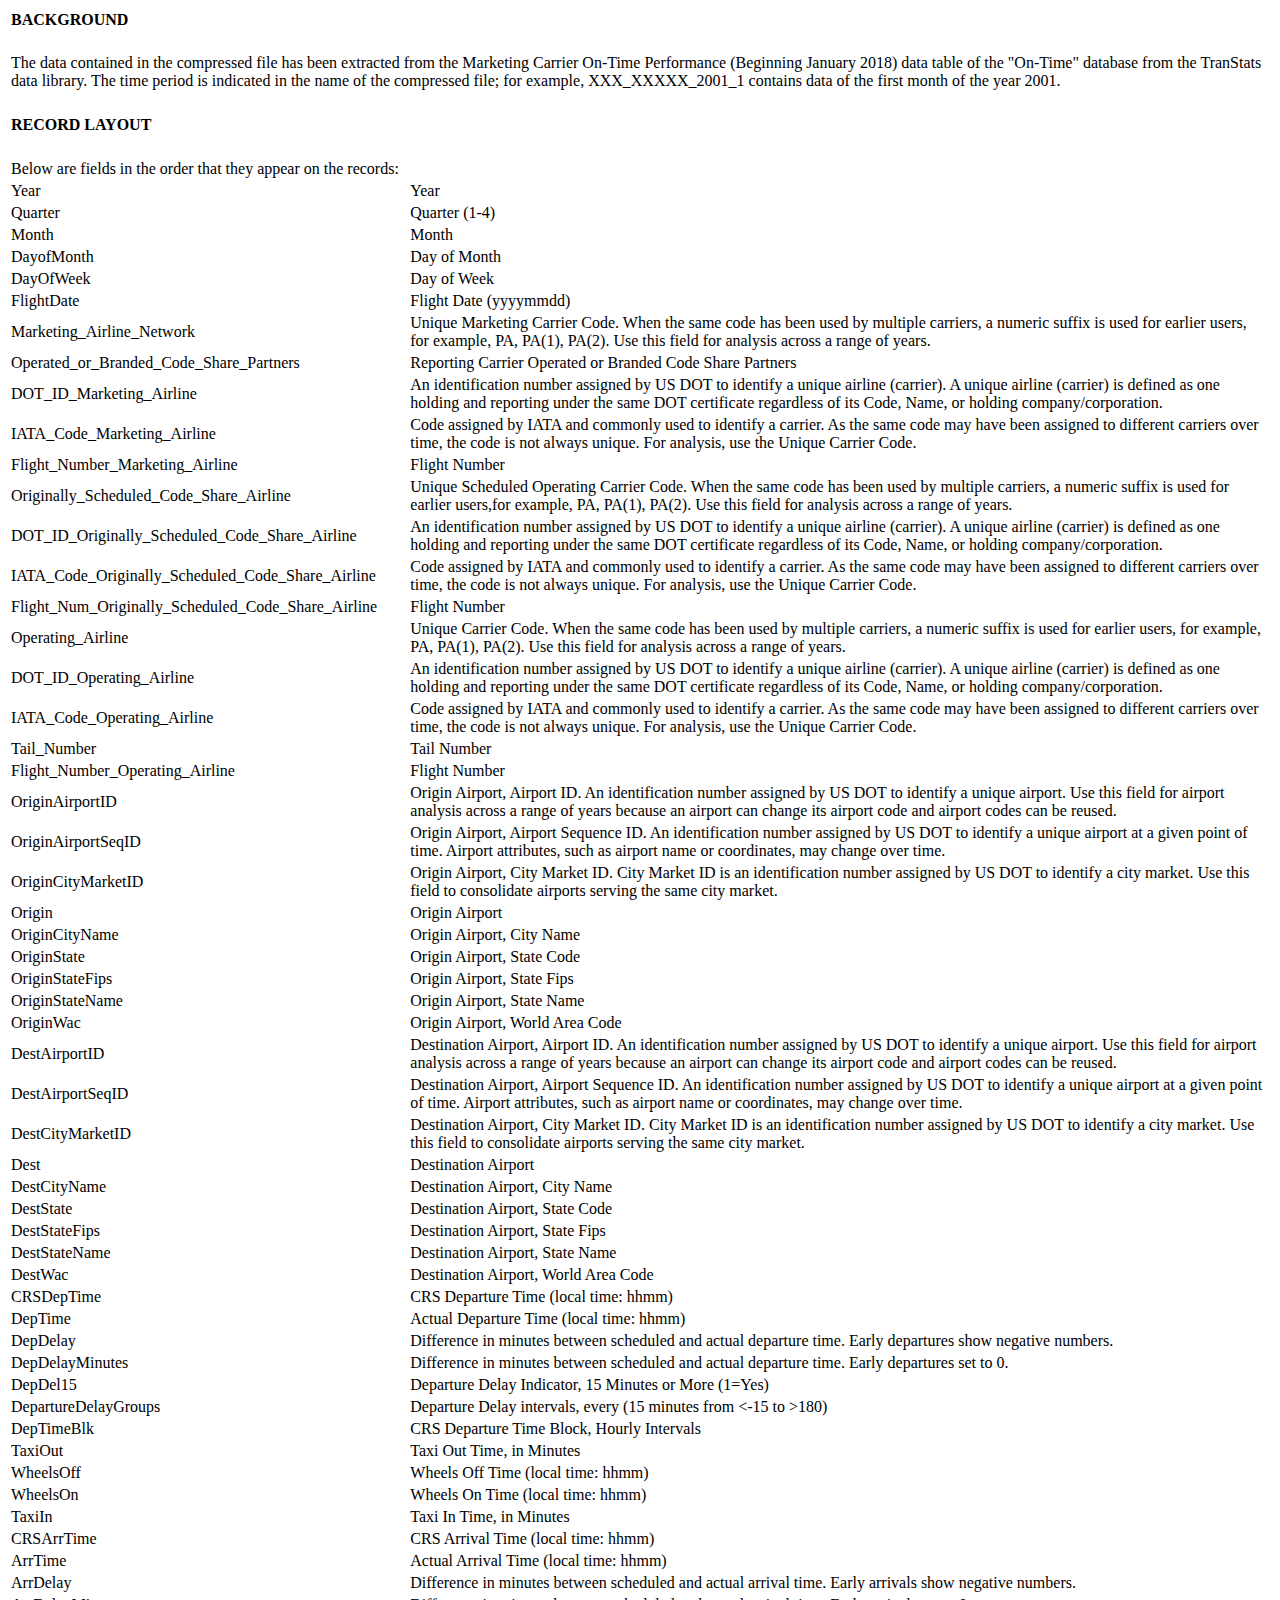
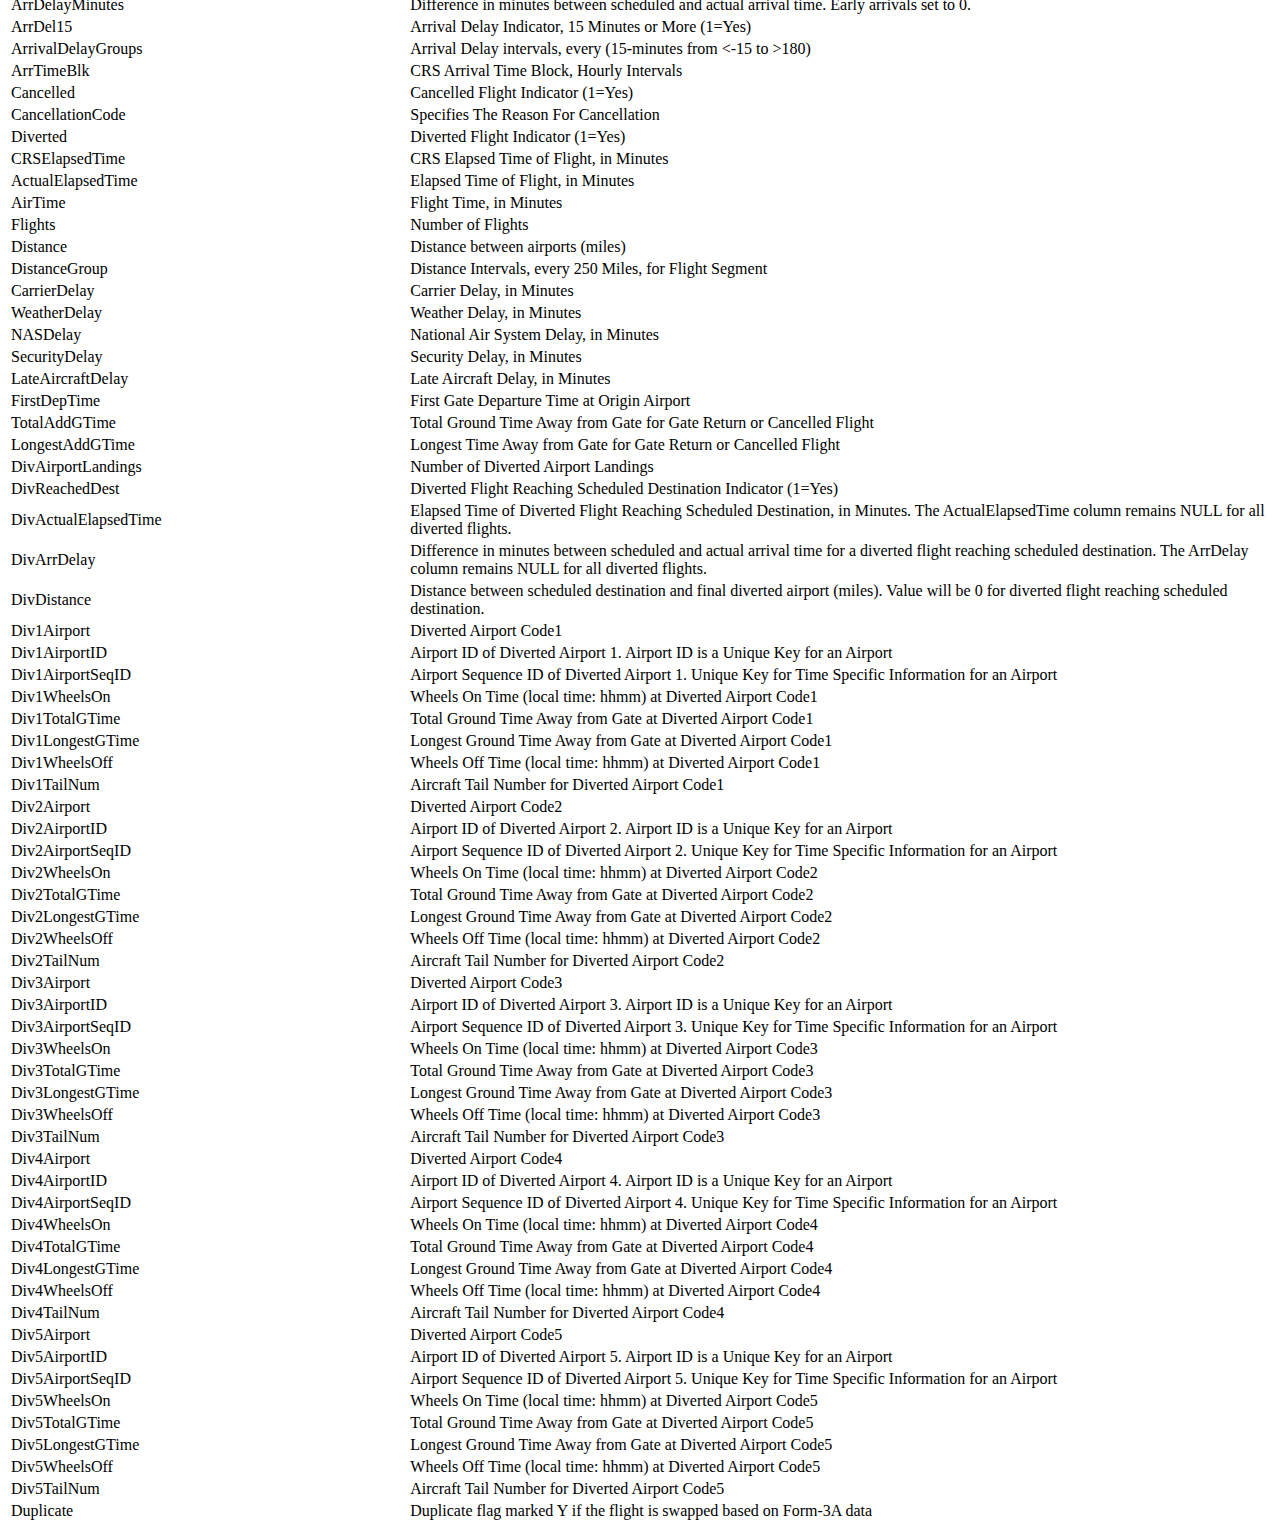
<file: data/readme.html>
<HTML>
<HEAD>
	<TITLE> readme.html </TITLE>
</HEAD>
<BODY>
	<TABLE><TR><TD COLSPAN=2><H4>BACKGROUND</H4></TD></TR>
	<TR><TD COLSPAN=2>The data contained in the compressed file has been extracted from the 
	Marketing Carrier On-Time Performance (Beginning January 2018) data table of the "On-Time" database from the TranStats data library. 
	The time period is indicated in the name of the compressed file; 
	for example, XXX_XXXXX_2001_1 contains data of the first month of the year 2001. </TD></TR>
	<TR><TD COLSPAN=2>&nbsp;</TD></TR>
	<TR><TD COLSPAN=2><H4>RECORD LAYOUT</H4></TD></TR>
	<TR><TD COLSPAN=2>Below are fields in the order that they appear on the records:</TD></TR>
	<TR><TD>Year</TD><TD>Year</TD></TR>
	<TR><TD>Quarter</TD><TD>Quarter (1-4)</TD></TR>
	<TR><TD>Month</TD><TD>Month</TD></TR>
	<TR><TD>DayofMonth</TD><TD>Day of Month</TD></TR>
	<TR><TD>DayOfWeek</TD><TD>Day of Week</TD></TR>
	<TR><TD>FlightDate</TD><TD>Flight Date (yyyymmdd)</TD></TR>
	<TR><TD>Marketing_Airline_Network</TD><TD>Unique Marketing Carrier Code. When the same code has been used by multiple carriers, a numeric suffix is used for earlier users, for example, PA, PA(1), PA(2). Use this field for analysis across a range of years.</TD></TR>
	<TR><TD>Operated_or_Branded_Code_Share_Partners</TD><TD>Reporting Carrier Operated or Branded Code Share Partners</TD></TR>
	<TR><TD>DOT_ID_Marketing_Airline</TD><TD>An identification number assigned by US DOT to identify a unique airline (carrier). A unique airline (carrier) is defined as one holding and reporting under the same DOT certificate regardless of its Code, Name, or holding company/corporation.</TD></TR>
	<TR><TD>IATA_Code_Marketing_Airline</TD><TD>Code assigned by IATA and commonly used to identify a carrier. As the same code may have been assigned to different carriers over time, the code is not always unique. For analysis, use the Unique Carrier Code.</TD></TR>
	<TR><TD>Flight_Number_Marketing_Airline</TD><TD>Flight Number</TD></TR>
	<TR><TD>Originally_Scheduled_Code_Share_Airline</TD><TD>Unique Scheduled Operating Carrier Code. When the same code has been used by multiple carriers, a numeric suffix is used for earlier users,for example, PA, PA(1), PA(2). Use this field for analysis across a range of years.</TD></TR>
	<TR><TD>DOT_ID_Originally_Scheduled_Code_Share_Airline</TD><TD>An identification number assigned by US DOT to identify a unique airline (carrier). A unique airline (carrier) is defined as one holding and reporting under the same DOT certificate regardless of its Code, Name, or holding company/corporation.</TD></TR>
	<TR><TD>IATA_Code_Originally_Scheduled_Code_Share_Airline</TD><TD>Code assigned by IATA and commonly used to identify a carrier. As the same code may have been assigned to different carriers over time, the code is not always unique. For analysis, use the Unique Carrier    Code.</TD></TR>
	<TR><TD>Flight_Num_Originally_Scheduled_Code_Share_Airline</TD><TD>Flight Number</TD></TR>
	<TR><TD>Operating_Airline </TD><TD>Unique Carrier Code. When the same code has been used by multiple carriers, a numeric suffix is used for earlier users, for example, PA, PA(1), PA(2). Use this field for analysis across a range of years.</TD></TR>
	<TR><TD>DOT_ID_Operating_Airline</TD><TD>An identification number assigned by US DOT to identify a unique airline (carrier). A unique airline (carrier) is defined as one holding and reporting under the same DOT certificate regardless of its Code, Name, or holding company/corporation.</TD></TR>
	<TR><TD>IATA_Code_Operating_Airline</TD><TD>Code assigned by IATA and commonly used to identify a carrier. As the same code may have been assigned to different carriers over time, the code is not always unique. For analysis, use the Unique Carrier Code.</TD></TR>
	<TR><TD>Tail_Number</TD><TD>Tail Number</TD></TR>
	<TR><TD>Flight_Number_Operating_Airline</TD><TD>Flight Number</TD></TR>
	<TR><TD>OriginAirportID</TD><TD>Origin Airport, Airport ID. An identification number assigned by US DOT to identify a unique airport.  Use this field for airport analysis across a range of years because an airport can change its airport code and airport codes can be reused.</TD></TR>
	<TR><TD>OriginAirportSeqID</TD><TD>Origin Airport, Airport Sequence ID. An identification number assigned by US DOT to identify a unique airport at a given point of time.  Airport attributes, such as airport name or coordinates, may change over time.</TD></TR>
	<TR><TD>OriginCityMarketID</TD><TD>Origin Airport, City Market ID. City Market ID is an identification number assigned by US DOT to identify a city market.  Use this field to consolidate airports serving the same city market.</TD></TR>
	<TR><TD>Origin</TD><TD>Origin Airport</TD></TR>
	<TR><TD>OriginCityName</TD><TD>Origin Airport, City Name</TD></TR>
	<TR><TD>OriginState</TD><TD>Origin Airport, State Code</TD></TR>
	<TR><TD>OriginStateFips</TD><TD>Origin Airport, State Fips</TD></TR>
	<TR><TD>OriginStateName</TD><TD>Origin Airport, State Name</TD></TR>
	<TR><TD>OriginWac</TD><TD>Origin Airport, World Area Code</TD></TR>
	<TR><TD>DestAirportID</TD><TD>Destination Airport, Airport ID. An identification number assigned by US DOT to identify a unique airport.  Use this field for airport analysis across a range of years because an airport can change its airport code and airport codes can be reused.</TD></TR>
	<TR><TD>DestAirportSeqID</TD><TD>Destination Airport, Airport Sequence ID. An identification number assigned by US DOT to identify a unique airport at a given point of time.  Airport attributes, such as airport name or coordinates, may change over time.</TD></TR>
	<TR><TD>DestCityMarketID</TD><TD>Destination Airport, City Market ID. City Market ID is an identification number assigned by US DOT to identify a city market.  Use this field to consolidate airports serving the same city market.</TD></TR>
	<TR><TD>Dest</TD><TD>Destination Airport</TD></TR>
	<TR><TD>DestCityName</TD><TD>Destination Airport, City Name</TD></TR>
	<TR><TD>DestState</TD><TD>Destination Airport, State Code</TD></TR>
	<TR><TD>DestStateFips</TD><TD>Destination Airport, State Fips</TD></TR>
	<TR><TD>DestStateName</TD><TD>Destination Airport, State Name</TD></TR>
	<TR><TD>DestWac</TD><TD>Destination Airport, World Area Code</TD></TR>
	<TR><TD>CRSDepTime</TD><TD>CRS Departure Time (local time: hhmm)</TD></TR>
	<TR><TD>DepTime</TD><TD>Actual Departure Time (local time: hhmm)</TD></TR>
	<TR><TD>DepDelay</TD><TD>Difference in minutes between scheduled and actual departure time. Early departures show negative numbers.</TD></TR>
	<TR><TD>DepDelayMinutes</TD><TD>Difference in minutes between scheduled and actual departure time. Early departures set to 0.</TD></TR>
	<TR><TD>DepDel15</TD><TD>Departure Delay Indicator, 15 Minutes or More (1=Yes)</TD></TR>
	<TR><TD>DepartureDelayGroups</TD><TD>Departure Delay intervals, every (15 minutes from <-15 to >180)</TD></TR>
	<TR><TD>DepTimeBlk</TD><TD>CRS Departure Time Block, Hourly Intervals</TD></TR>
	<TR><TD>TaxiOut</TD><TD>Taxi Out Time, in Minutes</TD></TR>
	<TR><TD>WheelsOff</TD><TD>Wheels Off Time (local time: hhmm)</TD></TR>
	<TR><TD>WheelsOn</TD><TD>Wheels On Time (local time: hhmm)</TD></TR>
	<TR><TD>TaxiIn</TD><TD>Taxi In Time, in Minutes</TD></TR>
	<TR><TD>CRSArrTime</TD><TD>CRS Arrival Time (local time: hhmm)</TD></TR>
	<TR><TD>ArrTime</TD><TD>Actual Arrival Time (local time: hhmm)</TD></TR>
	<TR><TD>ArrDelay</TD><TD>Difference in minutes between scheduled and actual arrival time. Early arrivals show negative numbers.</TD></TR>
	<TR><TD>ArrDelayMinutes</TD><TD>Difference in minutes between scheduled and actual arrival time. Early arrivals set to 0.</TD></TR>
	<TR><TD>ArrDel15</TD><TD>Arrival Delay Indicator, 15 Minutes or More (1=Yes)</TD></TR>
	<TR><TD>ArrivalDelayGroups</TD><TD>Arrival Delay intervals, every (15-minutes from <-15 to >180)</TD></TR>
	<TR><TD>ArrTimeBlk</TD><TD>CRS Arrival Time Block, Hourly Intervals</TD></TR>
	<TR><TD>Cancelled</TD><TD>Cancelled Flight Indicator (1=Yes)</TD></TR>
	<TR><TD>CancellationCode</TD><TD>Specifies The Reason For Cancellation</TD></TR>
	<TR><TD>Diverted</TD><TD>Diverted Flight Indicator (1=Yes)</TD></TR>
	<TR><TD>CRSElapsedTime</TD><TD>CRS Elapsed Time of Flight, in Minutes</TD></TR>
	<TR><TD>ActualElapsedTime</TD><TD>Elapsed Time of Flight, in Minutes</TD></TR>
	<TR><TD>AirTime</TD><TD>Flight Time, in Minutes</TD></TR>
	<TR><TD>Flights</TD><TD>Number of Flights</TD></TR>
	<TR><TD>Distance</TD><TD>Distance between airports (miles)</TD></TR>
	<TR><TD>DistanceGroup</TD><TD>Distance Intervals, every 250 Miles, for Flight Segment</TD></TR>
	<TR><TD>CarrierDelay</TD><TD>Carrier Delay, in Minutes</TD></TR>
	<TR><TD>WeatherDelay</TD><TD>Weather Delay, in Minutes</TD></TR>
	<TR><TD>NASDelay</TD><TD>National Air System Delay, in Minutes</TD></TR>
	<TR><TD>SecurityDelay</TD><TD>Security Delay, in Minutes</TD></TR>
	<TR><TD>LateAircraftDelay</TD><TD>Late Aircraft Delay, in Minutes</TD></TR>
	<TR><TD>FirstDepTime</TD><TD>First Gate Departure Time at Origin Airport</TD></TR>
	<TR><TD>TotalAddGTime</TD><TD>Total Ground Time Away from Gate for Gate Return or Cancelled Flight</TD></TR>
	<TR><TD>LongestAddGTime</TD><TD>Longest Time Away from Gate for Gate Return or Cancelled Flight</TD></TR>
	<TR><TD>DivAirportLandings</TD><TD>Number of Diverted Airport Landings</TD></TR>
	<TR><TD>DivReachedDest</TD><TD>Diverted Flight Reaching Scheduled Destination Indicator (1=Yes)</TD></TR>
	<TR><TD>DivActualElapsedTime</TD><TD>Elapsed Time of Diverted Flight Reaching Scheduled Destination, in Minutes.  The ActualElapsedTime column remains NULL for all diverted flights.</TD></TR>
	<TR><TD>DivArrDelay</TD><TD>Difference in minutes between scheduled and actual arrival time for a diverted flight reaching scheduled destination.  The ArrDelay column remains NULL for all diverted flights.</TD></TR>
	<TR><TD>DivDistance</TD><TD>Distance between scheduled destination and final diverted airport (miles).  Value will be 0 for diverted flight reaching scheduled destination.</TD></TR>
	<TR><TD>Div1Airport</TD><TD>Diverted Airport Code1</TD></TR>
	<TR><TD>Div1AirportID</TD><TD>Airport ID of Diverted Airport 1. Airport ID is a Unique Key for an Airport</TD></TR>
	<TR><TD>Div1AirportSeqID</TD><TD>Airport Sequence ID of Diverted Airport 1. Unique Key for Time Specific Information for an Airport</TD></TR>
	<TR><TD>Div1WheelsOn</TD><TD>Wheels On Time (local time: hhmm) at Diverted Airport Code1</TD></TR>
	<TR><TD>Div1TotalGTime</TD><TD>Total Ground Time Away from Gate at Diverted Airport Code1</TD></TR>
	<TR><TD>Div1LongestGTime</TD><TD>Longest Ground Time Away from Gate at Diverted Airport Code1</TD></TR>
	<TR><TD>Div1WheelsOff</TD><TD>Wheels Off Time (local time: hhmm) at Diverted Airport Code1</TD></TR>
	<TR><TD>Div1TailNum</TD><TD>Aircraft Tail Number for Diverted Airport Code1</TD></TR>
	<TR><TD>Div2Airport</TD><TD>Diverted Airport Code2</TD></TR>
	<TR><TD>Div2AirportID</TD><TD>Airport ID of Diverted Airport 2. Airport ID is a Unique Key for an Airport</TD></TR>
	<TR><TD>Div2AirportSeqID</TD><TD>Airport Sequence ID of Diverted Airport 2. Unique Key for Time Specific Information for an Airport</TD></TR>
	<TR><TD>Div2WheelsOn</TD><TD>Wheels On Time (local time: hhmm) at Diverted Airport Code2</TD></TR>
	<TR><TD>Div2TotalGTime</TD><TD>Total Ground Time Away from Gate at Diverted Airport Code2</TD></TR>
	<TR><TD>Div2LongestGTime</TD><TD>Longest Ground Time Away from Gate at Diverted Airport Code2</TD></TR>
	<TR><TD>Div2WheelsOff</TD><TD>Wheels Off Time (local time: hhmm) at Diverted Airport Code2</TD></TR>
	<TR><TD>Div2TailNum</TD><TD>Aircraft Tail Number for Diverted Airport Code2</TD></TR>
	<TR><TD>Div3Airport</TD><TD>Diverted Airport Code3</TD></TR>
	<TR><TD>Div3AirportID</TD><TD>Airport ID of Diverted Airport 3. Airport ID is a Unique Key for an Airport</TD></TR>
	<TR><TD>Div3AirportSeqID</TD><TD>Airport Sequence ID of Diverted Airport 3. Unique Key for Time Specific Information for an Airport</TD></TR>
	<TR><TD>Div3WheelsOn</TD><TD>Wheels On Time (local time: hhmm) at Diverted Airport Code3</TD></TR>
	<TR><TD>Div3TotalGTime</TD><TD>Total Ground Time Away from Gate at Diverted Airport Code3</TD></TR>
	<TR><TD>Div3LongestGTime</TD><TD>Longest Ground Time Away from Gate at Diverted Airport Code3</TD></TR>
	<TR><TD>Div3WheelsOff</TD><TD>Wheels Off Time (local time: hhmm) at Diverted Airport Code3</TD></TR>
	<TR><TD>Div3TailNum</TD><TD>Aircraft Tail Number for Diverted Airport Code3</TD></TR>
	<TR><TD>Div4Airport</TD><TD>Diverted Airport Code4</TD></TR>
	<TR><TD>Div4AirportID</TD><TD>Airport ID of Diverted Airport 4. Airport ID is a Unique Key for an Airport</TD></TR>
	<TR><TD>Div4AirportSeqID</TD><TD>Airport Sequence ID of Diverted Airport 4. Unique Key for Time Specific Information for an Airport</TD></TR>
	<TR><TD>Div4WheelsOn</TD><TD>Wheels On Time (local time: hhmm) at Diverted Airport Code4</TD></TR>
	<TR><TD>Div4TotalGTime</TD><TD>Total Ground Time Away from Gate at Diverted Airport Code4</TD></TR>
	<TR><TD>Div4LongestGTime</TD><TD>Longest Ground Time Away from Gate at Diverted Airport Code4</TD></TR>
	<TR><TD>Div4WheelsOff</TD><TD>Wheels Off Time (local time: hhmm) at Diverted Airport Code4</TD></TR>
	<TR><TD>Div4TailNum</TD><TD>Aircraft Tail Number for Diverted Airport Code4</TD></TR>
	<TR><TD>Div5Airport</TD><TD>Diverted Airport Code5</TD></TR>
	<TR><TD>Div5AirportID</TD><TD>Airport ID of Diverted Airport 5. Airport ID is a Unique Key for an Airport</TD></TR>
	<TR><TD>Div5AirportSeqID</TD><TD>Airport Sequence ID of Diverted Airport 5. Unique Key for Time Specific Information for an Airport</TD></TR>
	<TR><TD>Div5WheelsOn</TD><TD>Wheels On Time (local time: hhmm) at Diverted Airport Code5</TD></TR>
	<TR><TD>Div5TotalGTime</TD><TD>Total Ground Time Away from Gate at Diverted Airport Code5</TD></TR>
	<TR><TD>Div5LongestGTime</TD><TD>Longest Ground Time Away from Gate at Diverted Airport Code5</TD></TR>
	<TR><TD>Div5WheelsOff</TD><TD>Wheels Off Time (local time: hhmm) at Diverted Airport Code5</TD></TR>
	<TR><TD>Div5TailNum</TD><TD>Aircraft Tail Number for Diverted Airport Code5</TD></TR>
	<TR><TD>Duplicate</TD><TD>Duplicate flag marked Y if the flight is swapped based on Form-3A data</TD></TR>
	</TABLE>
</BODY>
</HTML>
</file>
